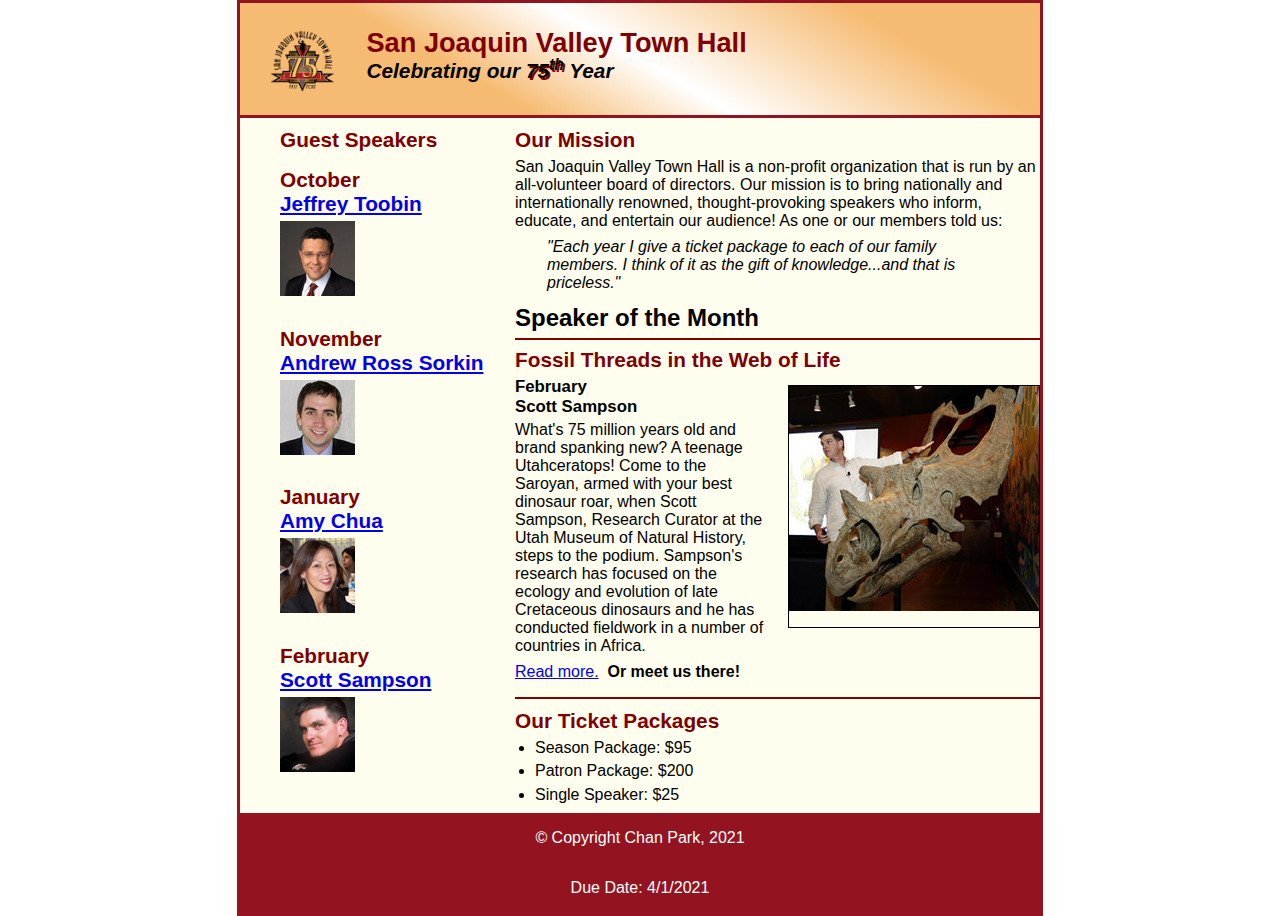
<file: index.html>
<!DOCTYPE html>
<html lang="en">

<head>
    <meta charset="utf-8">
    <title>San Joaquin Valley Town Hall</title>
    <link rel="shortcut icon" href="images/favicon.ico">
    <link rel="stylesheet" href="styles/normalize.css">
    <link rel="stylesheet" href="styles/main.css">
</head>

<body>
<header>
    <img src="images/town_hall_logo.gif" alt="Town Hall Logo" height="80">
    <h2>San Joaquin Valley Town Hall</h2>
    <h3>Celebrating our <span class="shadow">75<sup>th</sup></span> Year</h3>
</header>
<main>
    <section>
    <h2>Our Mission</h2>

    <p>San Joaquin Valley Town Hall is a non-profit organization that is run by an all-volunteer board of directors. Our mission is to bring nationally and internationally renowned, thought-provoking speakers who inform, educate, and entertain our audience! As one or our members told us:</p>

    <blockquote>&quot;Each year I give a ticket package to each of our family members. I think of it as the gift of knowledge...and that is priceless.&quot;</blockquote>
        <h1>Speaker of the Month</h1>

        <article><h2>Fossil Threads in the Web of Life</h2>

            <img src="images/sampson_dinosaur.jpg" alt="Sampson dinosaur">

        <h3>February<br>
            Scott Sampson</h3>

        <p>What's 75 million years old and brand spanking new? A teenage Utahceratops! Come to the Saroyan, armed with your best dinosaur roar, when Scott Sampson, Research Curator at the Utah Museum of Natural History, steps to the podium. Sampson's research has focused on the ecology and evolution of late Cretaceous dinosaurs and he has conducted fieldwork in a number of countries in Africa.</p>

           <p> <a href="speakers/sampson.html">Read more.</a>&nbsp;<b> Or meet us there!</b></p></article>


        <h2>Our Ticket Packages</h2>
    <ul>
        <li>Season Package: $95</li>
        <li>Patron Package: $200</li>
        <li>Single Speaker: $25</li>
    </ul>
    </section>
    <aside>
    <h2>Guest Speakers</h2>
    <h2>October<br>
        <a href = "speakers/toobin.html">Jeffrey Toobin</a></h2>
    <img src = "images/toobin75.jpg" alt = "Jeffrey Toobin">

    <h2>November<br>
        <a href = "speakers/sorkin.html">Andrew Ross Sorkin</a></h2>
    <img src = "images/sorkin75.jpg" alt = "Andrew Ross Sorkin">

    <h2>January<br>
        <a href = "speakers/chua.html">Amy Chua</a></h2>
    <img src = "images/chua75.jpg" alt = "Amy Chua">

        <h2>February<br>
            <a href="speakers/sampson.html">Scott Sampson</a></h2>
        <img src="images/sampson75.jpg" alt="75">
    </aside>
</main>
<footer>


    <p>&copy; Copyright Chan Park, 2021</p>
    <p>Due Date: 4/1/2021</p>
</footer>
</body>
</html>
</file>
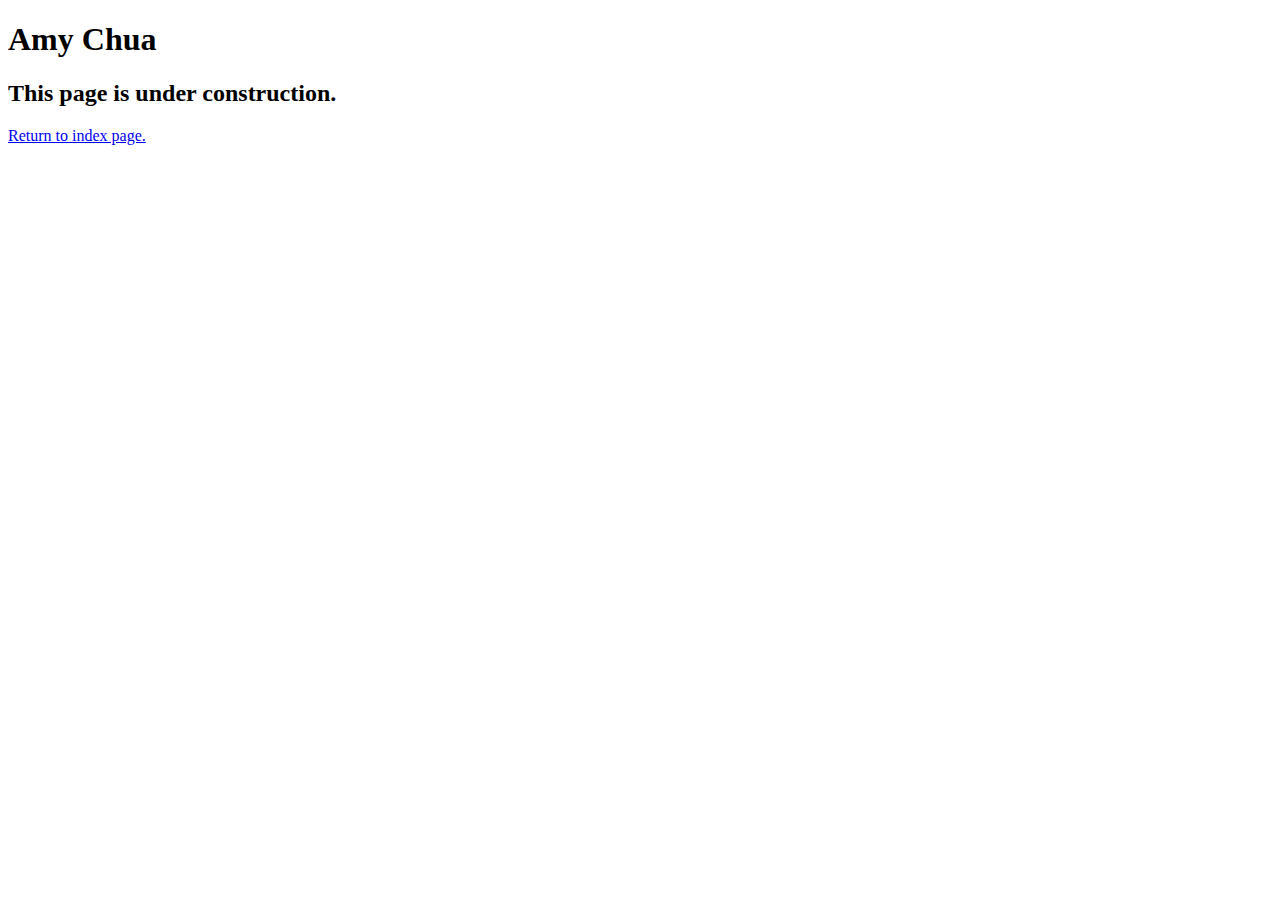
<file: speakers/chua.html>
<!DOCTYPE html>
<html lang="en">

<head>
	<meta charset="utf-8">
	<title>San Joaquin Valley Town Hall</title>
	<link rel="shortcut icon" href="../images/favicon.ico">
</head>

<body>
	<main>
		<h1>Amy Chua</h1>
		<h2>This page is under construction.</h2>
		<p><a href =../index.html>Return to index page.</a></p>
	</main>
</body>

</html>
</file>
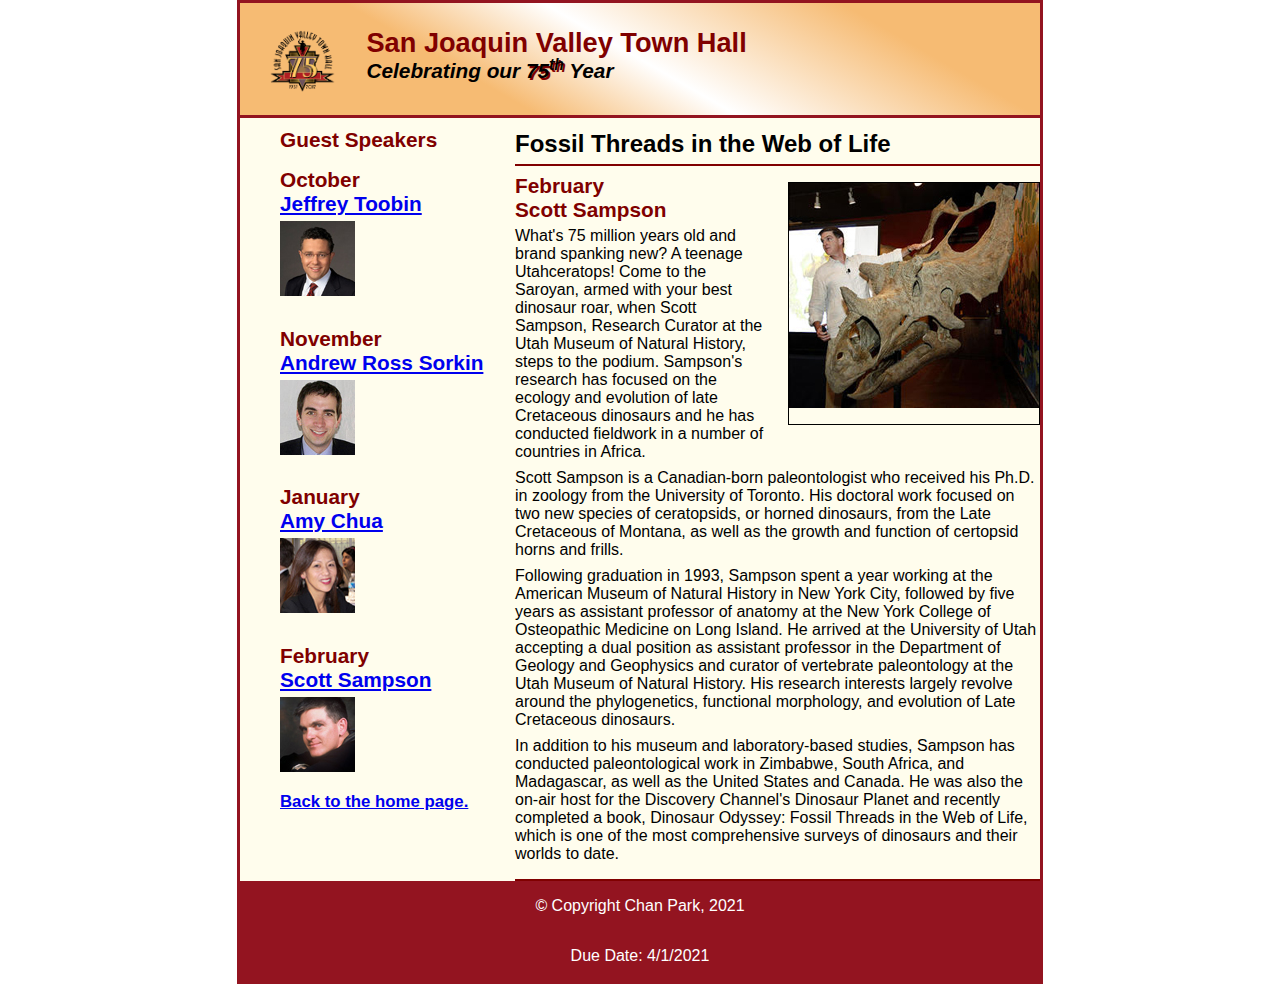
<file: speakers/sampson.html>
<!DOCTYPE html>
<html lang="en">

<head>
    <meta charset="utf-8">
    <title>San Joaquin Valley Town Hall</title>
    <link rel="shortcut icon" href="../images/favicon.ico">
    <link rel="stylesheet" href="../styles/normalize.css">
    <link rel="stylesheet" href="../styles/speaker.css">
</head>

<body>
<header>
    <img src="../images/town_hall_logo.gif" alt="Town Hall Logo" height="80">
    <h2>San Joaquin Valley Town Hall</h2>
    <h3>Celebrating our <span class="shadow">75<sup>th</sup></span> Year</h3>
</header>
<main>
    <section>
        <h1>Fossil Threads in the Web of Life</h1>
       <article><img src="../images/sampson_dinosaur.jpg" alt="sampson dinosaur">

        <h2>February<br>
            Scott Sampson</h2>

       <p>What's 75 million years old and brand spanking new? A teenage Utahceratops! Come to the
        Saroyan, armed with your best dinosaur roar, when Scott Sampson, Research Curator at the
        Utah Museum of Natural History, steps to the podium. Sampson's research has focused on the
        ecology and evolution of late Cretaceous dinosaurs and he has conducted fieldwork in a number
        of countries in Africa.</p>

           <p>Scott Sampson is a Canadian-born paleontologist who received his Ph.D. in zoology from the
        University of Toronto. His doctoral work focused on two new species of ceratopsids, or horned
        dinosaurs, from the Late Cretaceous of Montana, as well as the growth and function of certopsid
               horns and frills.</p>

        <p>Following graduation in 1993, Sampson spent a year working at the American Museum of Natural
        History in New York City, followed by five years as assistant professor of anatomy at the New
        York College of Osteopathic Medicine on Long Island. He arrived at the University of Utah
        accepting a dual position as assistant professor in the Department of Geology and Geophysics
        and curator of vertebrate paleontology at the Utah Museum of Natural History. His research
        interests largely revolve around the phylogenetics, functional morphology, and evolution of
            Late Cretaceous dinosaurs.</p>

        <p>In addition to his museum and laboratory-based studies, Sampson has conducted paleontological
        work in Zimbabwe, South Africa, and Madagascar, as well as the United States and Canada. He was
        also the on-air host for the Discovery Channel's Dinosaur Planet and recently completed a book,
        Dinosaur Odyssey: Fossil Threads in the Web of Life, which is one of the most
        comprehensive surveys of dinosaurs and their worlds to date.</p></article>


    </section>
    <aside>
        <h2>Guest Speakers</h2>
        <h2>October<br>
            <a href = "../speakers/toobin.html">Jeffrey Toobin</a></h2>
        <img src = "../images/toobin75.jpg" alt = "Jeffrey Toobin">

        <h2>November<br>
            <a href = "../speakers/sorkin.html">Andrew Ross Sorkin</a></h2>
        <img src = "../images/sorkin75.jpg" alt = "Andrew Ross Sorkin">

        <h2>January<br>
            <a href = "../speakers/chua.html">Amy Chua</a></h2>
        <img src = "../images/chua75.jpg" alt = "Amy Chua">

        <h2>February<br>
            <a href="../speakers/sampson.html">Scott Sampson</a></h2>
        <img src="../images/sampson75.jpg" alt="75">
        <h3><a href="../index.html">Back to the home page.</a></h3>
    </aside>
</main>
<footer>


    <p>&copy; Copyright Chan Park, 2021</p>
    <p>Due Date: 4/1/2021</p>
</footer>
</body>
</html>
</file>
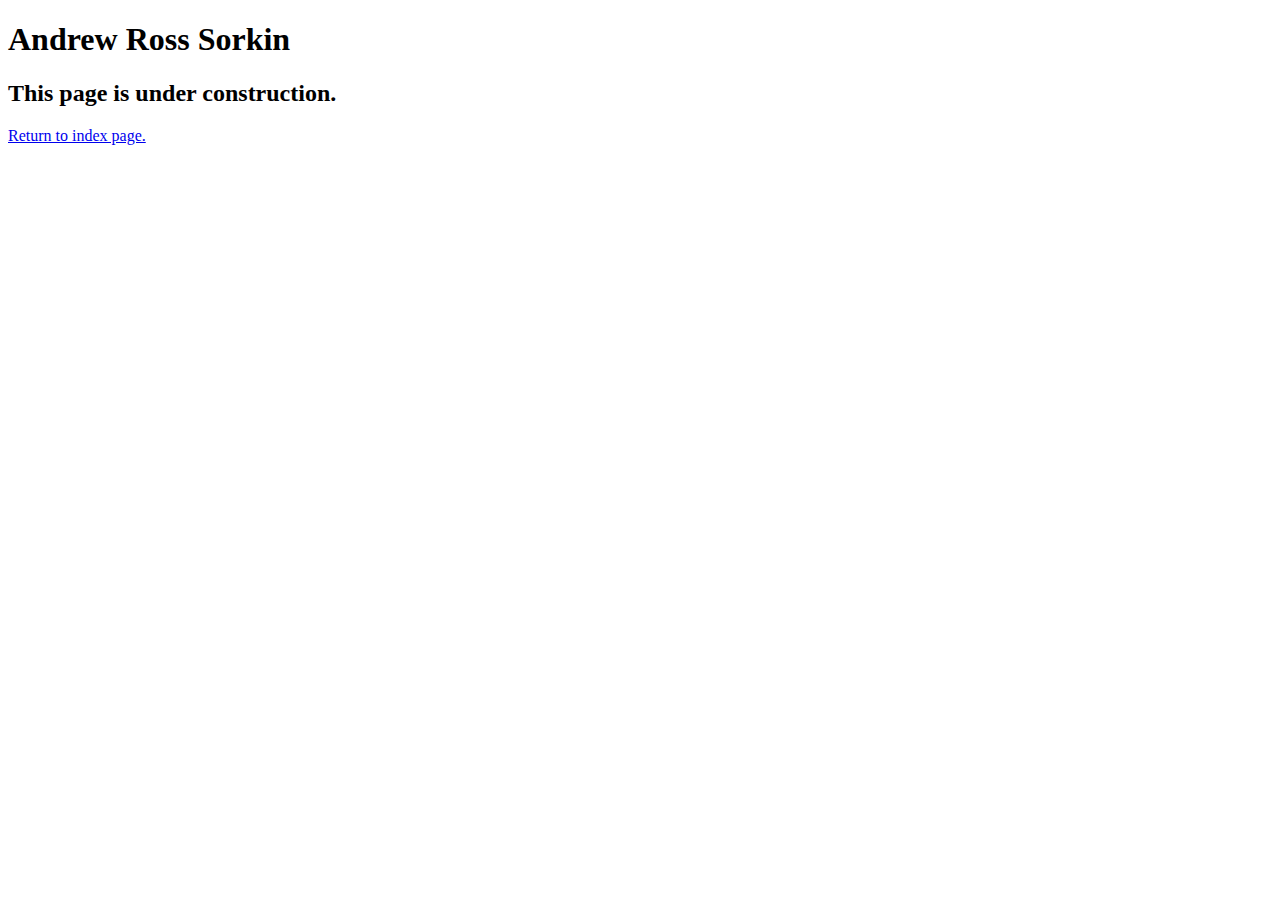
<file: speakers/sorkin.html>
<!DOCTYPE html>
<html lang="en">

<head>
	<meta charset="utf-8">
	<title>San Joaquin Valley Town Hall</title>
	<link rel="shortcut icon" href="../images/favicon.ico">
</head>

<body>
	<main>
		<h1>Andrew Ross Sorkin</h1>
		<h2>This page is under construction.</h2>
		<p><a href =../index.html>Return to index page.</a></p>
	</main>
</body>

</html>
</file>
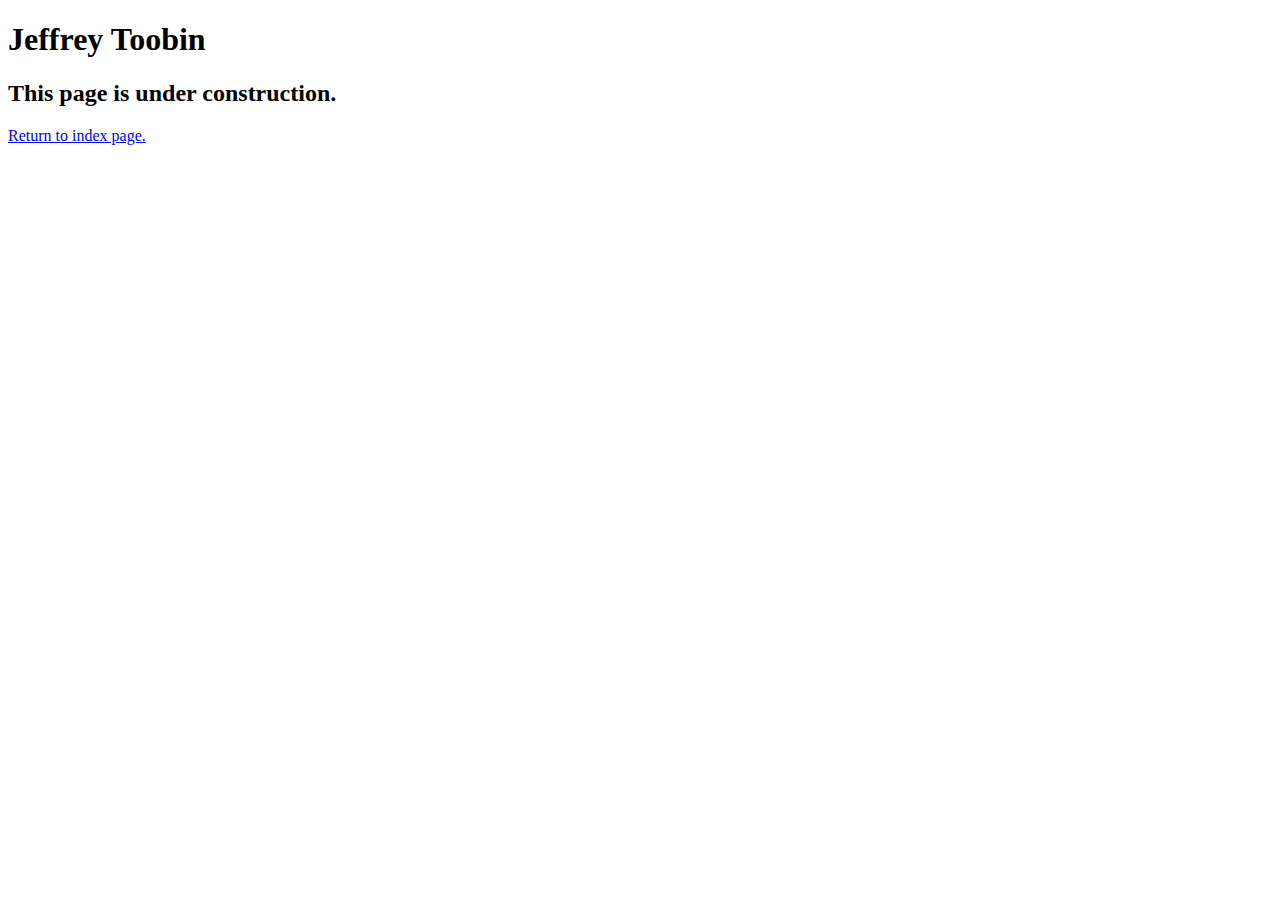
<file: speakers/toobin.html>
<!DOCTYPE html>
<html lang="en">

<head>
	<meta charset="utf-8">
	<title>San Joaquin Valley Town Hall</title>
	<link rel="shortcut icon" href="../images/favicon.ico">
</head>

<body>
    <main>
	    <h1>Jeffrey Toobin</h1>
	    <h2>This page is under construction.</h2>
		<p><a href =../index.html>Return to index page.</a></p>
    </main>
</body>

</html>
</file>
<file: styles/main.css>
/* the styles for the elements */
*{
	margin: 0;
	padding: 0;
}

body {
	font-family: Arial, Helvetica, sans-serif;
    font-size: 100%;
	width: 800px;
	margin-top: 0px;
	margin-bottom: 0px;
	margin-right: auto;
	margin-left: auto;
	border: 3px solid #931420;
	background-color: #fffded;

}
html{
	background-color: white;
}
a:focus, a:hover{
	font-style: italic;
}

.shadow{
	text-shadow: 2px 2px #800000;
}

/* the styles for the header */
header{
	padding-top: 1.5em;
	padding-bottom: 2em;
	border-bottom: 3px solid #931420;
	background: linear-gradient(30deg , #f6bb73 0%, #f6bb73 30%, white 50%, #f6bb73 80%, #f6bb73 100%);
}
header img {
	float: left;
	padding-right: 30px;
	padding-left: 30px;
}

header h2{
	font-size: 170%;
	color: #800000;

}
header h3{
	font-size: 130%;
	font-style: italic;

}

/* the styles for the section */
main {
	/*padding-right: 30px;
	padding-left: 30px;*/
	clear: left;
}
/*main h1{
	padding-top: .3em;
	padding-bottom: .3em;
	font-size: 150%;
	border: double 4.5px brown;
	border-top: 3px solid #931420;
	border-bottom: 3px solid #931420;
	box-shadow: 5px 5px black;
	border-radius: 10px;
	text-indent: 50px;
	margin-top: 13px;
	margin-bottom: 12px;
	background-color: white;

}
*/

h1{
	font-size: 150%;
	padding-top: .5em;
	padding-bottom: .25em;
	margin-top: 0;
	margin-bottom: 0;
}

main h2{
	font-size: 130%;
	color: #800000;
	padding-top: .5em;
	padding-bottom: .25em;
}
section h2{
	font-size: 130%;
	color: #800000;
	padding-top: .5em;
	padding-bottom: .25em;
}
aside h2{
	font-size: 130%;
	color: #800000;
	padding-top: .5em;
	padding-bottom: .25em;
}
main h3{
	font-size: 105%;
	padding-bottom: .25em;
}
main img{
	padding-bottom: 1em;
}

main p{
	padding-bottom: .5em;
}
main blockquote{
	padding-right: 2em;
	padding-left: 2em;
	font-style: italic;
}
main ul{
	padding-bottom: .25em;
	padding-left: 1.25em;
}
main li{
	padding-bottom: .35em;
}
/* the styles for the footer */
footer{
	background-color: #931420;
	clear: both;

}
footer p{
	color: white;
	padding-top: 1em;
	padding-bottom: 1em;
	text-align: center;
}

section{
	width: 525px;
	float: right;
}

aside{
	width: 215px;
	float: right;
	padding-left: 20px;
	padding-right: 20px;
	padding-bottom: 20px;
}

aside h3 {
	font-size: 105%;
	padding-bottom: .25em;
}

aside img {
	padding-bottom: 1em;
}

article {
	padding: .5em 0;
	border-top: 2px solid #800000;
	border-bottom: 2px solid #800000;
}
article img{
	float: right;
	margin: .5em 0 1em 1em;
	border: 1px solid black;
}

article h2{
	padding-top: 0;
}

article h3{
	font-size: 105%;
	padding-bottom: .25em;
}
</file>
<file: styles/speaker.css>
/* the styles for the elements */
*{
    margin: 0;
    padding: 0;
}

body {
    font-family: Arial, Helvetica, sans-serif;
    font-size: 100%;
    width: 800px;
    margin-top: 0px;
    margin-bottom: 0px;
    margin-right: auto;
    margin-left: auto;
    border: 3px solid #931420;
    background-color: #fffded;

}
html{
    background-color: white;
}
a:focus, a:hover{
    font-style: italic;
}

.shadow{
    text-shadow: 2px 2px #800000;
}

/* the styles for the header */
header{
    padding-top: 1.5em;
    padding-bottom: 2em;
    border-bottom: 3px solid #931420;
    background: linear-gradient(30deg , #f6bb73 0%, #f6bb73 30%, white 50%, #f6bb73 80%, #f6bb73 100%);
}
header img {
    float: left;
    padding-right: 30px;
    padding-left: 30px;
}

header h2{
    font-size: 170%;
    color: #800000;

}
header h3{
    font-size: 130%;
    font-style: italic;

}

/* the styles for the section */
main {
    /*padding-right: 30px;
    padding-left: 30px;*/
    clear: left;
}
/*main h1{
	padding-top: .3em;
	padding-bottom: .3em;
	font-size: 150%;
	border: double 4.5px brown;
	border-top: 3px solid #931420;
	border-bottom: 3px solid #931420;
	box-shadow: 5px 5px black;
	border-radius: 10px;
	text-indent: 50px;
	margin-top: 13px;
	margin-bottom: 12px;
	background-color: white;

}
*/

h1{
    font-size: 150%;
    padding-top: .5em;
    padding-bottom: .25em;
    margin-top: 0;
    margin-bottom: 0;
}

main h2{
    font-size: 130%;
    color: #800000;
    padding-top: .5em;
    padding-bottom: .25em;
}
section h2{
    font-size: 130%;
    color: #800000;
    padding-top: .5em;
    padding-bottom: .25em;
}
aside h2{
    font-size: 130%;
    color: #800000;
    padding-top: .5em;
    padding-bottom: .25em;
}
main h3{
    font-size: 105%;
    padding-bottom: .25em;
}
main img{
    padding-bottom: 1em;
}

main p{
    padding-bottom: .5em;
}
main blockquote{
    padding-right: 2em;
    padding-left: 2em;
    font-style: italic;
}
main ul{
    padding-bottom: .25em;
    padding-left: 1.25em;
}
main li{
    padding-bottom: .35em;
}
/* the styles for the footer */
footer{
    background-color: #931420;
    clear: both;

}
footer p{
    color: white;
    padding-top: 1em;
    padding-bottom: 1em;
    text-align: center;
}

section{
    width: 525px;
    float: right;
}

aside{
    width: 215px;
    float: right;
    padding-left: 20px;
    padding-right: 20px;
    padding-bottom: 20px;
}

aside h3 {
    font-size: 105%;
    padding-bottom: .25em;
}

aside img {
    padding-bottom: 1em;
}

article {
    padding: .5em 0;
    border-top: 2px solid #800000;
    border-bottom: 2px solid #800000;
}
article img{
    float: right;
    margin: .5em 0 1em 1em;
    border: 1px solid black;
}

article h2{
    padding-top: 0;
}

article h3{
    font-size: 105%;
    padding-bottom: .25em;
}
</file>
